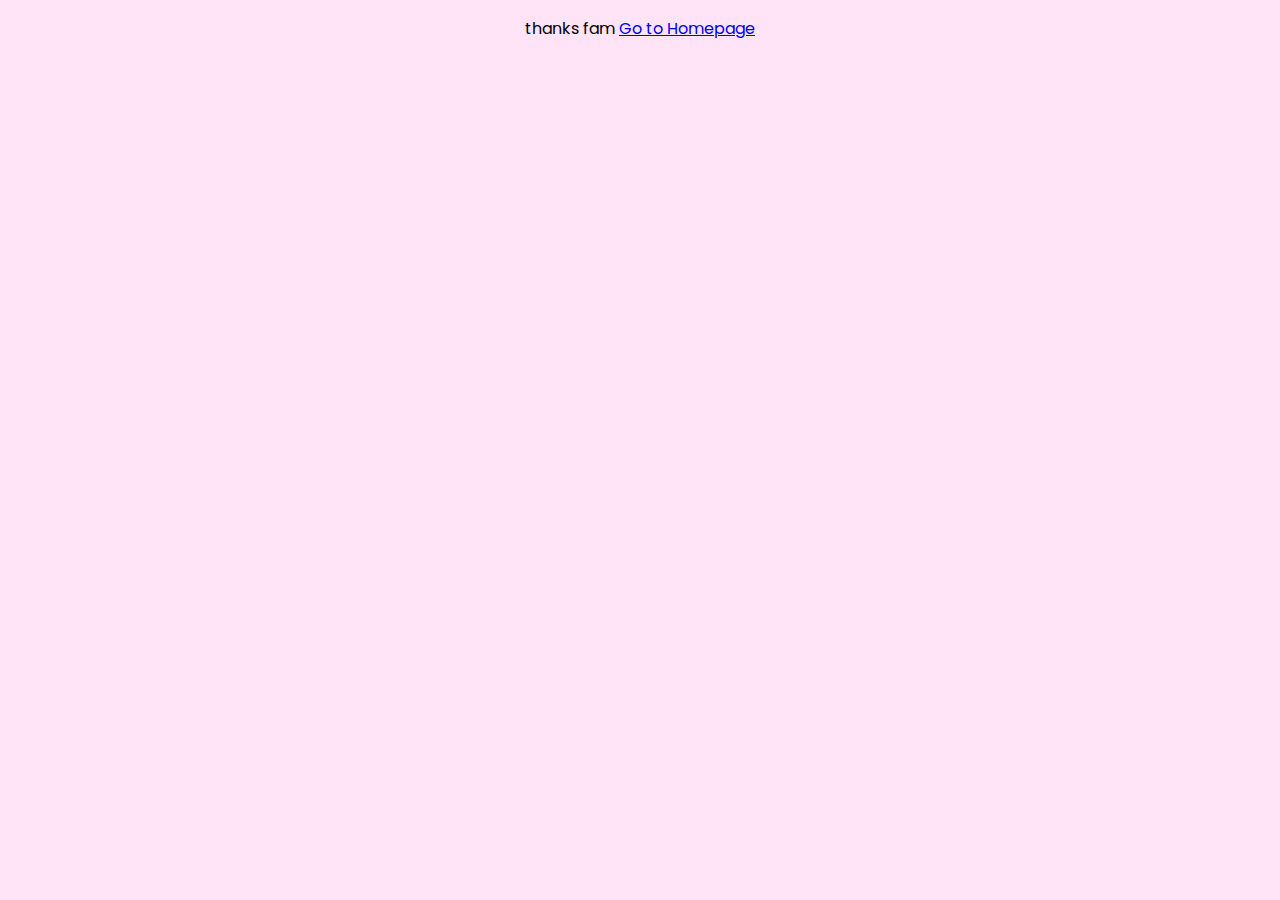
<file: thanks.html>
<!DOCTYPE html>
<html lang="en">
  <head>
    <meta charset="UTF-8" />
    <meta name="viewport" content="width=device-width, initial-scale=1" />
    <title>Thank You!</title>
    <link rel="stylesheet" href="/css/styles.css" />
  </head>
  <body>
    <p>thanks fam <a href="/">Go to Homepage</a></p>
  </body>
</html>
</file>
<file: css/styles.css>
@import url("https://fonts.googleapis.com/css2?family=Poppins:wght@200&display=swap");

body {
  background: rgb(255, 227, 247);
    margin: auto;
    max-width: 720px;
    text-align: center;
    font-family: "Poppins", sans-serif;

}
h1 {
}

img{
  border-radius: 10px;
}

figure{
  background-color: white;
  width: 300px;
  padding: 15px;
  border-radius: 10px;
}

figure img{
  border: 2px solid black;
  background: white;
  border-radius: 10px;
  width: 200px; 
  margin: 10px;
  transition: transform 0.3s ease-in-out;
}

figure img:hover{
  transform: scale(1.05);
}

#gallery{
  width: 600px;
  display: grid;
  grid-gap: 0px;
  grid-template-columns: repeat(2, 1fr);
}


div.lg-item,
div.lg-loaded,
div.lg-current,
div.lg-complete {
top: 0;
right: 0;
bottom: 0;
left: 0;
}
</file>
